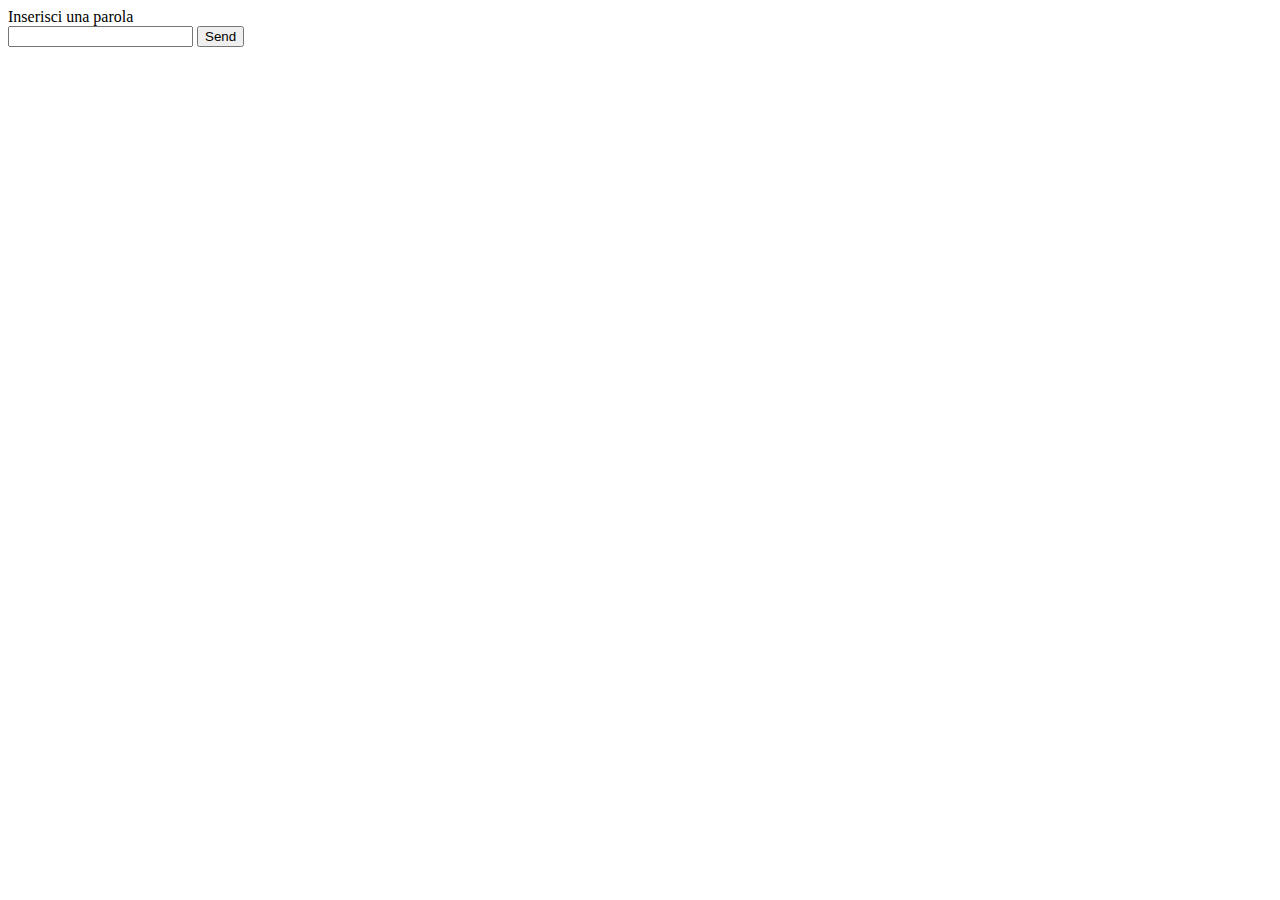
<file: index1.html>
<!DOCTYPE html>
<html lang="en">

<head>
	<meta charset="UTF-8">
	<meta http-equiv="X-UA-Compatible" content="IE=edge">
	<meta name="viewport" content="width=device-width, initial-scale=1.0">
	<link rel="icon" href="#">
	<title>Pali e dispari</title>
</head>

<body>
	<label for="word">Inserisci una parola</label>
	<br>
	<input type="text" name="word" id="word">
	<button id="btn">Send</button>
	<script src="./js/script.js"></script>
</body>

</html>
</file>
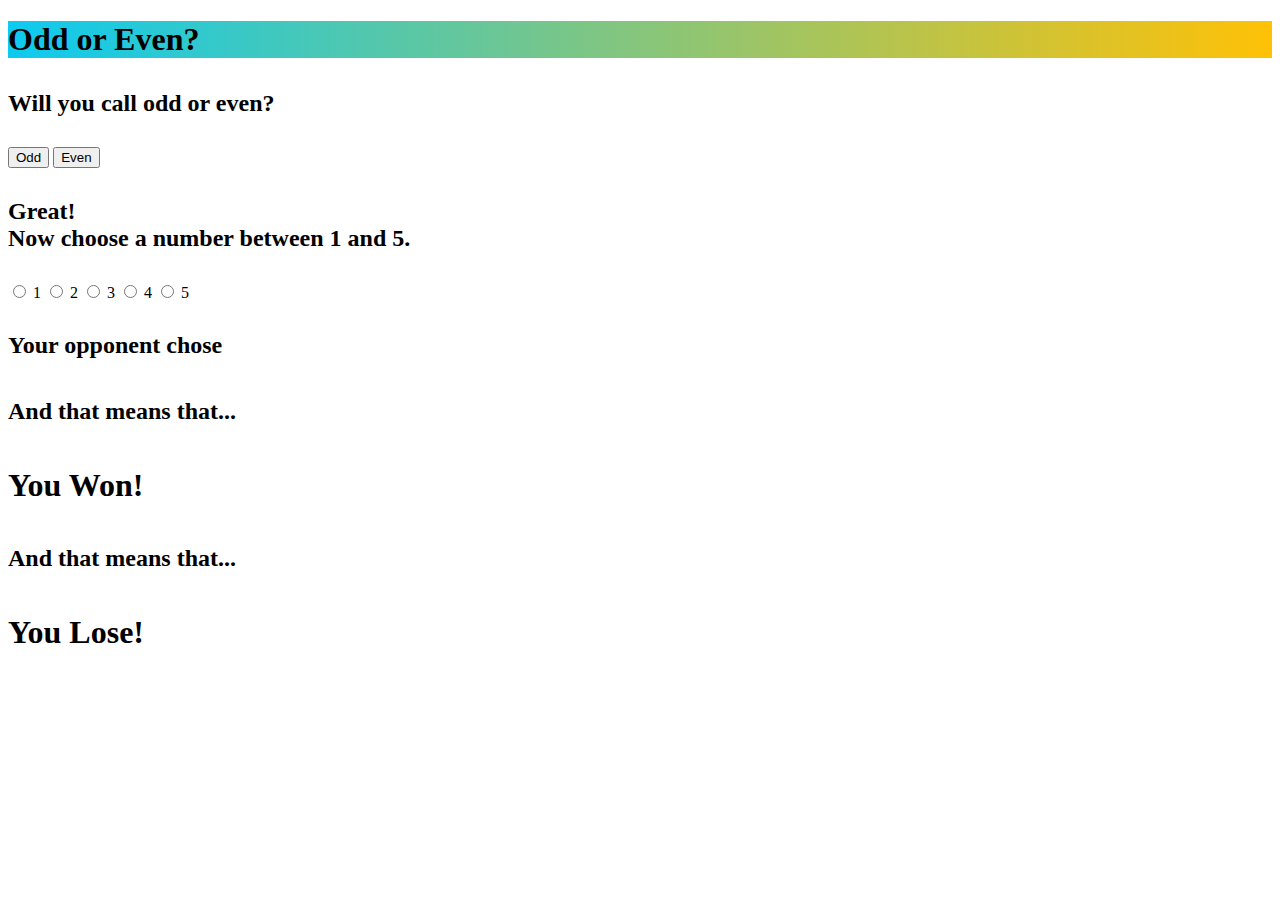
<file: index2.html>
<!DOCTYPE html>
<html lang="en">

<head>
	<meta charset="UTF-8">
	<meta http-equiv="X-UA-Compatible" content="IE=edge">
	<meta name="viewport" content="width=device-width, initial-scale=1.0">
	<link rel="icon" href="#">
	<link href="https://cdn.jsdelivr.net/npm/bootstrap@5.1.3/dist/css/bootstrap.min.css" rel="stylesheet" integrity="sha384-1BmE4kWBq78iYhFldvKuhfTAU6auU8tT94WrHftjDbrCEXSU1oBoqyl2QvZ6jIW3" crossorigin="anonymous">
	<link rel="stylesheet" href="./css/style2.css">
	<title>Pali e dispari</title>
</head>

<body class="text-center">

	<header class="p-3">
		<h1>Odd or Even?</h1>
	</header>
	<main>
		<section class="container">
			<h2>Will you call <strong>odd</strong> or <strong>even</strong>?</h2>
			<div class="row">
				<div class="col">
					<button type="button" class="btn btn-info btn-lg mx-5">Odd</button>
					<button type="button" class="btn btn-warning btn-lg mx-5">Even</button>
				</div>
			</div>
		</section>
		<section class="container">
			<h2>Great! <br> Now choose a number between 1 and 5.</h2>
			<div class="btn-group btn-group-lg" role="group">
				<input type="radio" class="btn-check" name="btnradio" id="btnradio1" autocomplete="off">
				<label class="btn btn-outline-primary" for="btnradio1">1</label>

				<input type="radio" class="btn-check" name="btnradio" id="btnradio2" autocomplete="off">
				<label class="btn btn-outline-primary" for="btnradio2">2</label>

				<input type="radio" class="btn-check" name="btnradio" id="btnradio3" autocomplete="off">
				<label class="btn btn-outline-primary" for="btnradio3">3</label>

				<input type="radio" class="btn-check" name="btnradio" id="btnradio4" autocomplete="off">
				<label class="btn btn-outline-primary" for="btnradio4">4</label>

				<input type="radio" class="btn-check" name="btnradio" id="btnradio5" autocomplete="off">
				<label class="btn btn-outline-primary" for="btnradio5">5</label>
			</div>
		</section>
		<section>
			<h2>Your opponent chose <span></span></h2>
		</section>
		<section>
			<h2>And that means that...</h2>
			<h1>You Won!</h1>
		</section>
		<section>
			<h2>And that means that...</h2>
			<h1>You Lose!</h1>
		</section>
	</main>

	<script src="./js/script2.js"></script>
</body>

</html>
</file>
<file: css/style2.css>
header {
	background-image: linear-gradient(to right, #0dcaf0, #ffc107);
}

main h1,
main h2 {
	padding-top: 10px;
	padding-bottom: 10px;
}
</file>
